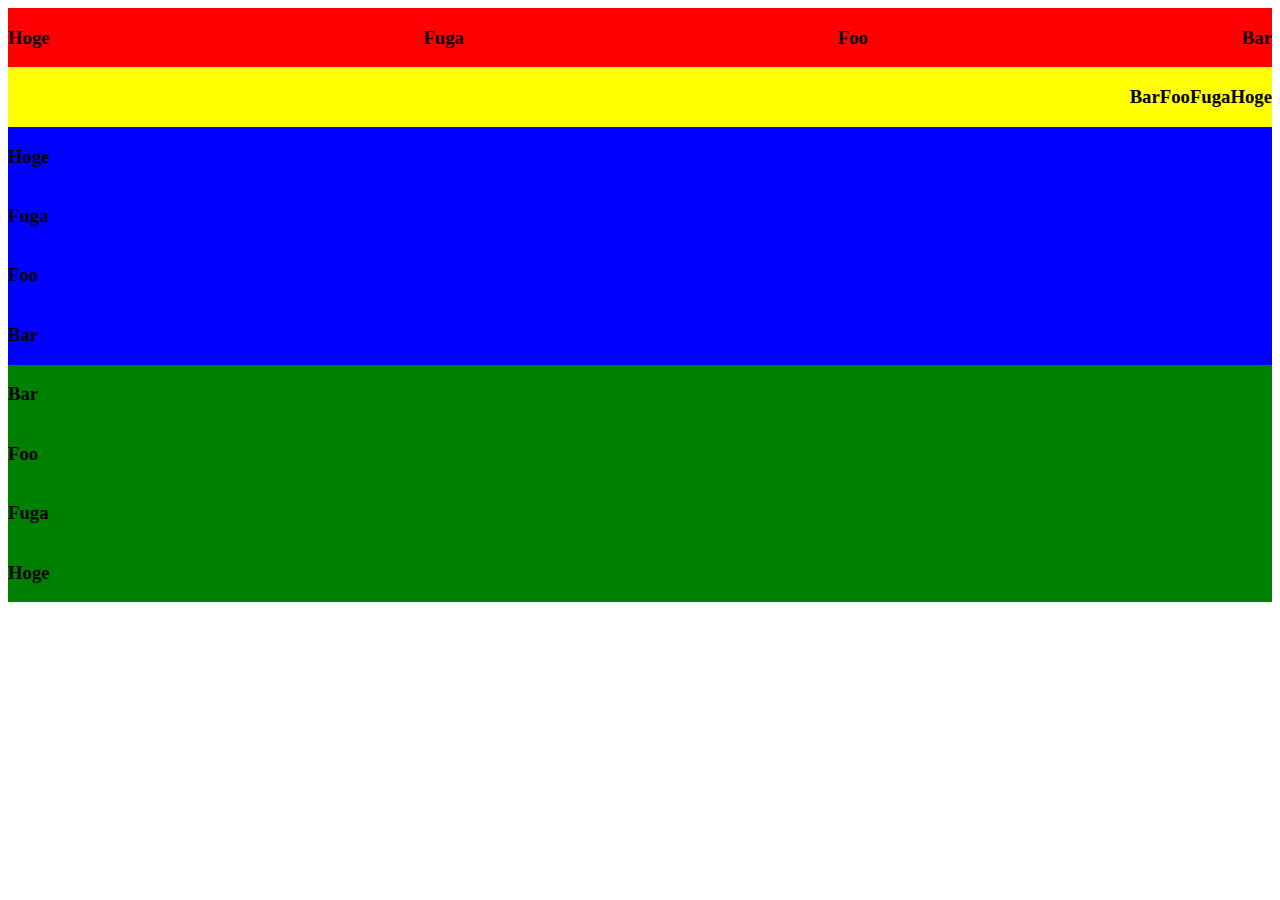
<file: index.html>
<html lang="ja">
    <head>
        <style>
            #sort {
                display: flex;
                flex-direction: row;
                justify-content: space-between;
                background-color: red;
            }

            #reverse {
                display: flex;
                flex-direction: row-reverse;
                background-color: yellow;
            }

            #column {
                display: flex;
                flex-direction: column;
                background-color: blue;
            }

            #column-reverse {
                display: flex;
                flex-direction: column-reverse;
                background-color: green;
            }
        </style>
    </head>
    <body>
        <div id="sort">
            <h3>Hoge</h3>
            <h3>Fuga</h3>
            <h3>Foo</h3>
            <h3>Bar</h3>
        </div>

        <div id="reverse">
            <h3>Hoge</h3>
            <h3>Fuga</h3>
            <h3>Foo</h3>
            <h3>Bar</h3>
        </div>

        <div id="column">
            <h3>Hoge</h3>
            <h3>Fuga</h3>
            <h3>Foo</h3>
            <h3>Bar</h3>
        </div>

        <div id="column-reverse">
            <h3>Hoge</h3>
            <h3>Fuga</h3>
            <h3>Foo</h3>
            <h3>Bar</h3>
        </div>
    </body>
</html>
</file>
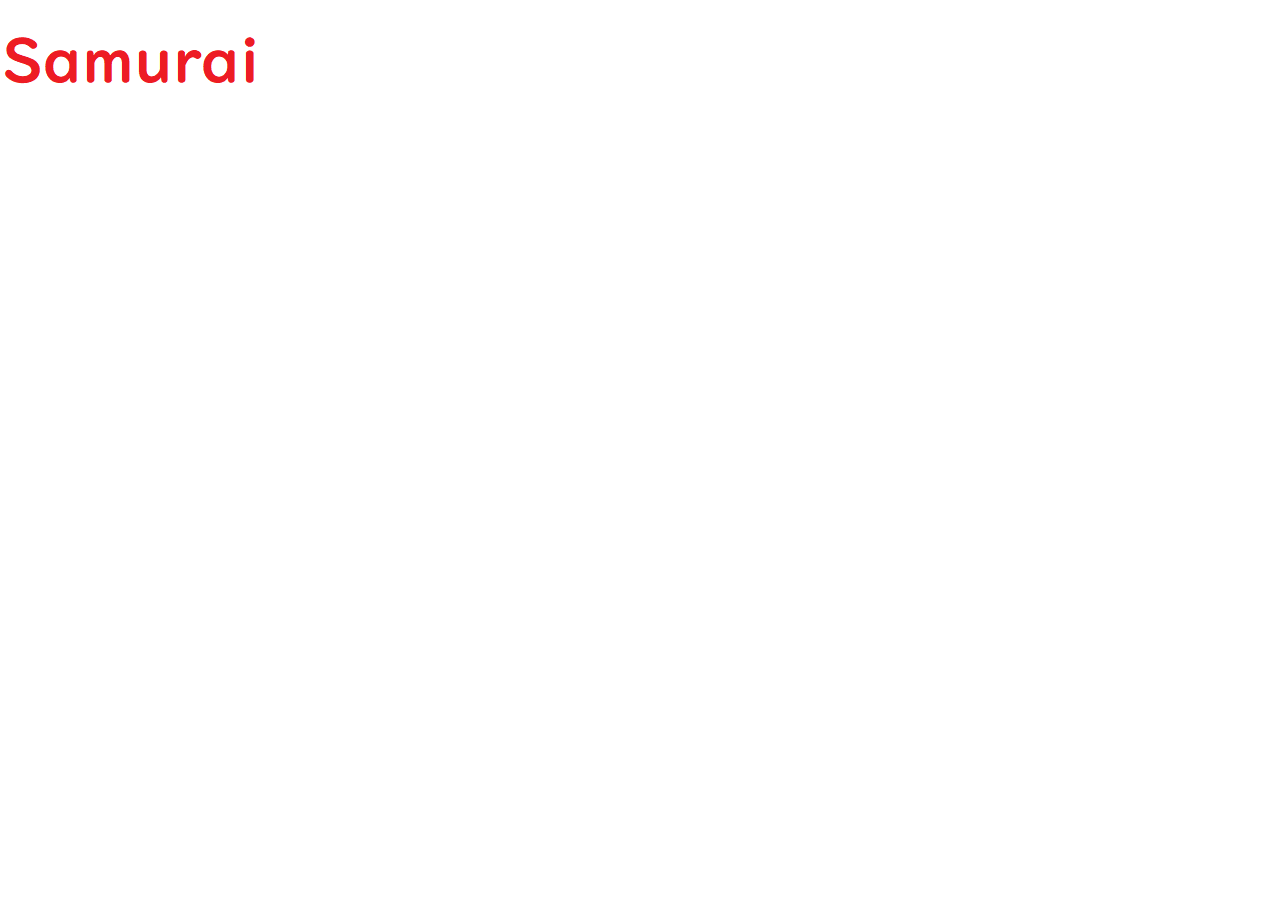
<file: bg.html>
<html lang="ja">
    <head>
        <style>
            body {
                background-image: url(hoge.png);
                background-repeat: no-repeat
            }
        </style>
    </head>
    <body>
    </body>
</html>
</file>
